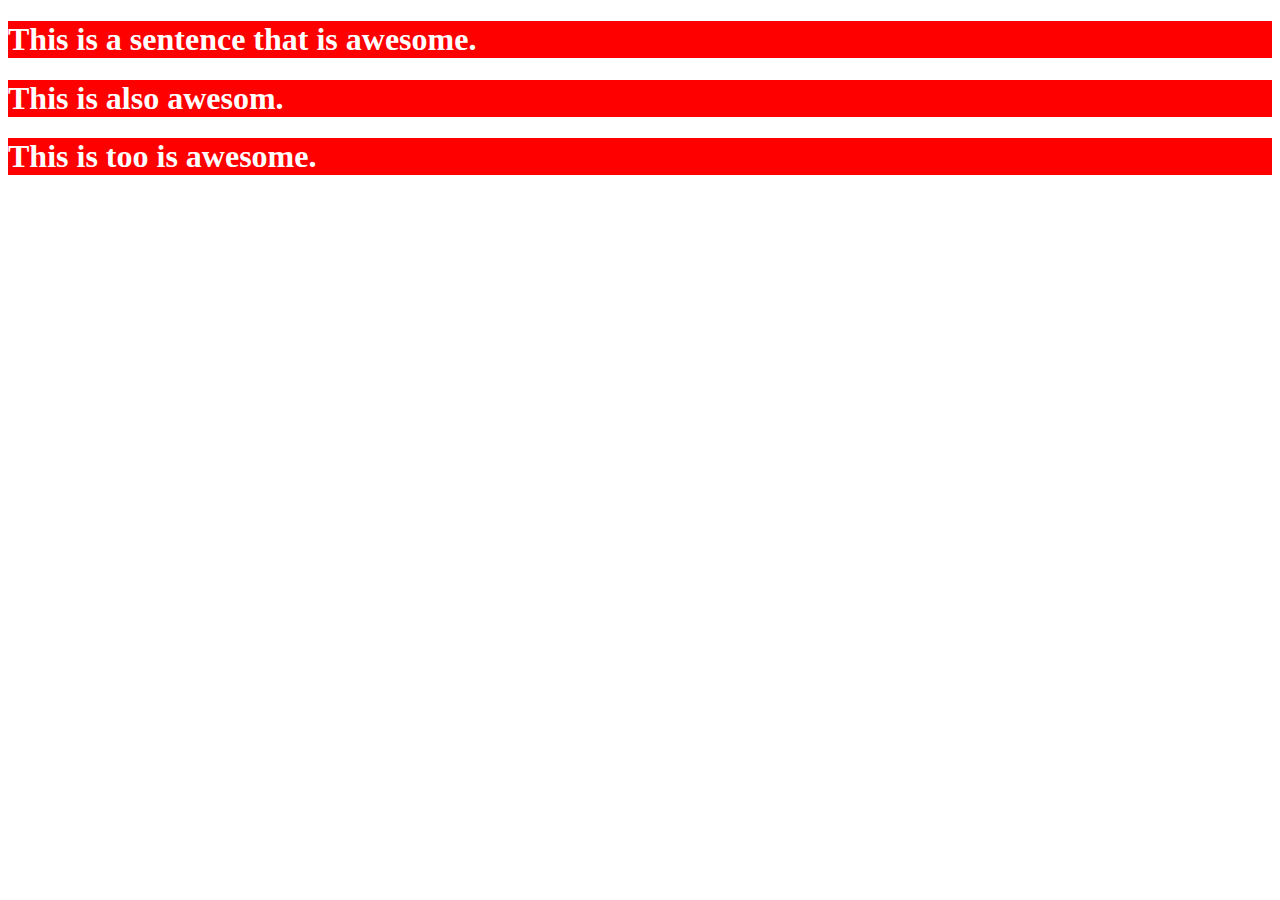
<file: Q01/index.html>
<!DOCTYPE html>
<html lang="en">

<head>
    <meta charset="UTF-8">
    <meta http-equiv="X-UA-Compatible" content="IE=edge">
    <meta name="viewport" content="width=device-width, initial-scale=1.0">
    <title>Document</title>
</head>

<body>
    <h1 style="color: white;background-color: red;">This is a sentence that is awesome.</h1>
    <h1 style="color: white;background-color: red;">This is also awesom.</h1>
    <h1 style="color: white;background-color: red;">This is too is awesome.</h1>
</body>

</html>
</file>
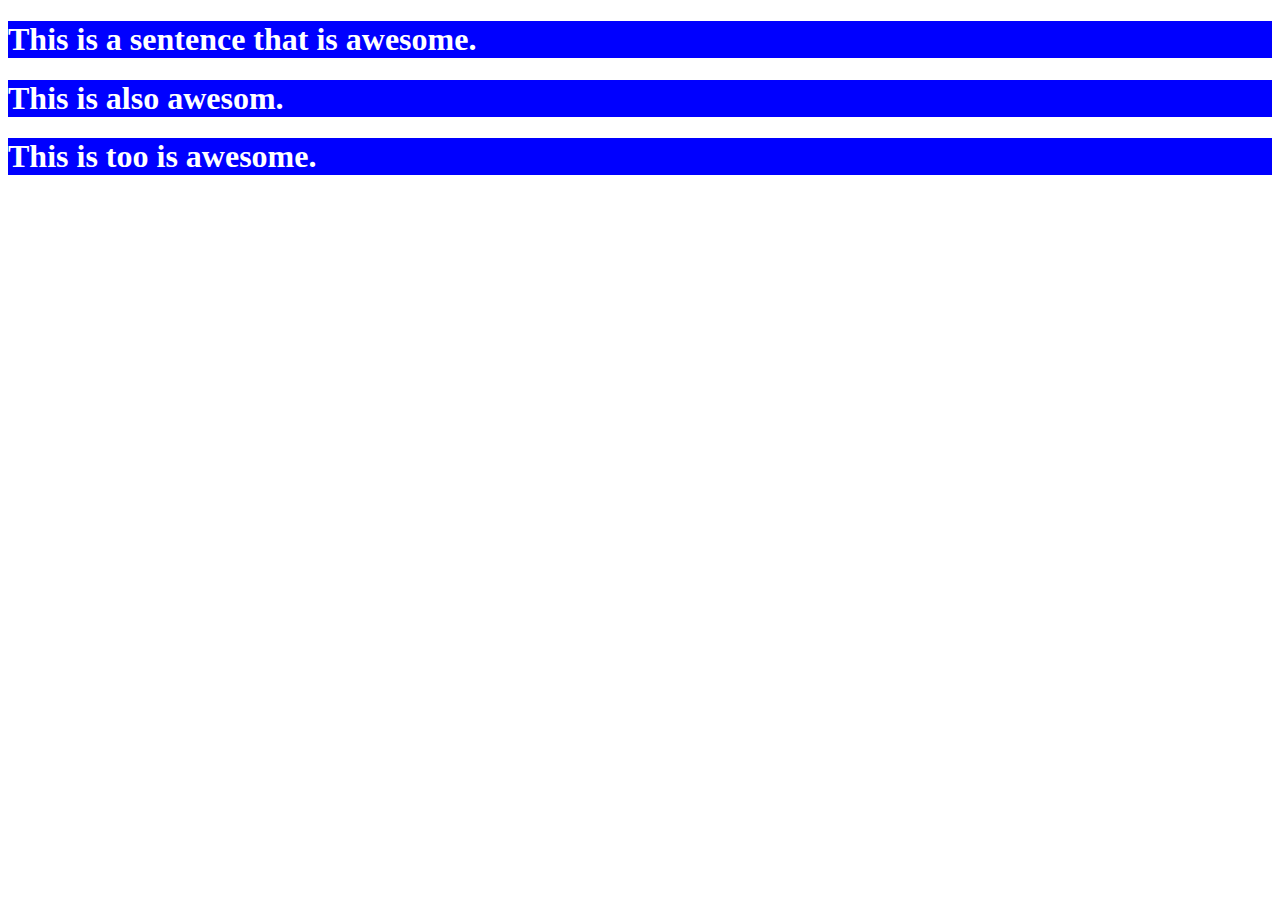
<file: Q02/index.html>
<!DOCTYPE html>
<html lang="en">

<head>
    <meta charset="UTF-8">
    <meta http-equiv="X-UA-Compatible" content="IE=edge">
    <meta name="viewport" content="width=device-width, initial-scale=1.0">
    <title>Document</title>

    <style>
        h1 {
            background-color: blue;
            color: white;
        }
    </style>
</head>

<body>
    <h1>This is a sentence that is awesome.</h1>
    <h1>This is also awesom.</h1>
    <h1>This is too is awesome.</h1>
</body>

</html>
</file>
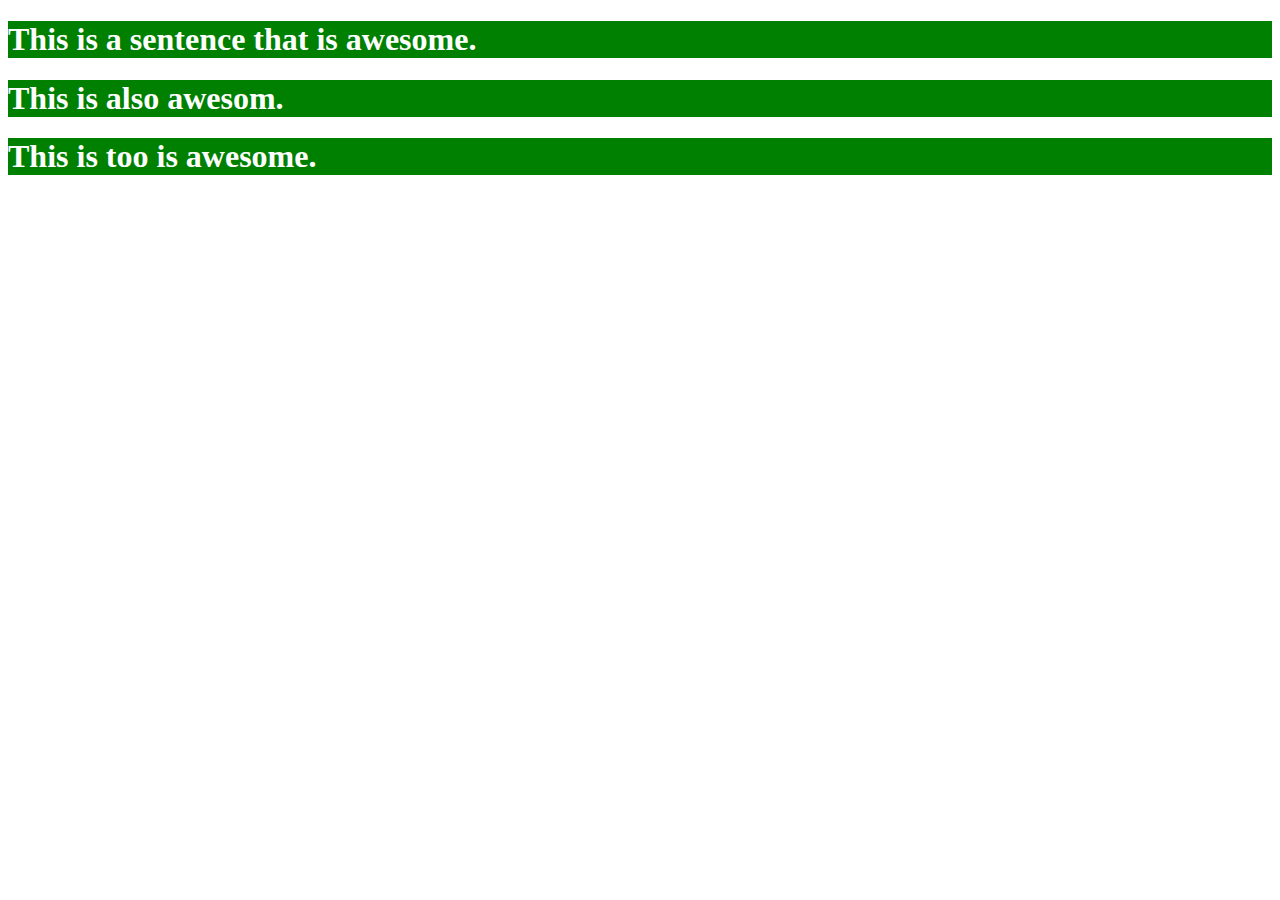
<file: Q03/index.html>
<!DOCTYPE html>
<html lang="en">

<head>
    <meta charset="UTF-8">
    <meta http-equiv="X-UA-Compatible" content="IE=edge">
    <meta name="viewport" content="width=device-width, initial-scale=1.0">
    <title>Document</title>
    <link rel="stylesheet" href="style.css">
</head>

<body>
    <h1>This is a sentence that is awesome.</h1>
    <h1>This is also awesom.</h1>
    <h1>This is too is awesome.</h1>
</body>

</html>
</file>
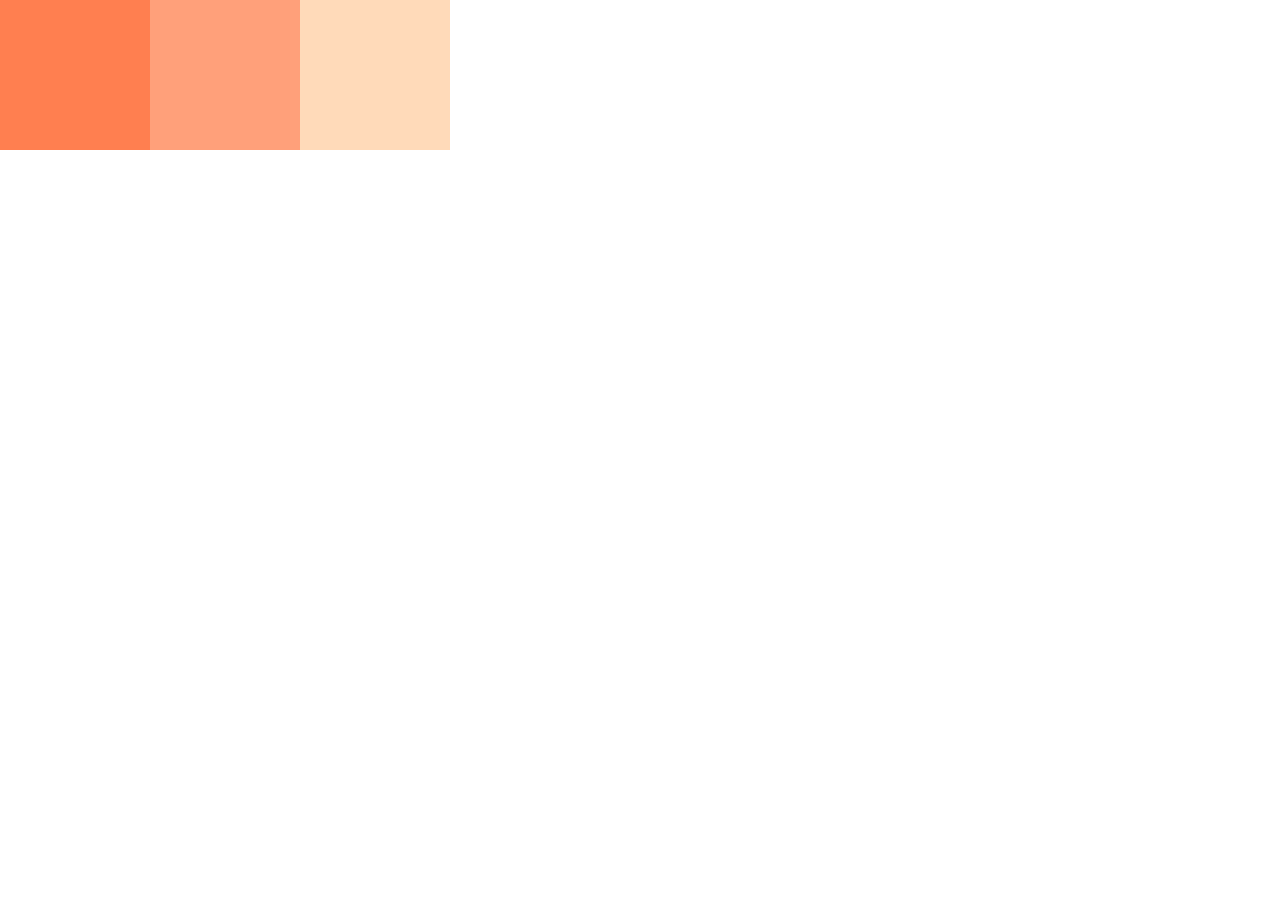
<file: Q04/index.html>
<!DOCTYPE html>
<html lang="en">

<head>
    <meta charset="UTF-8">
    <meta http-equiv="X-UA-Compatible" content="IE=edge">
    <meta name="viewport" content="width=device-width, initial-scale=1.0">
    <title>Document</title>
    <link rel="stylesheet" href="style.css">
</head>

<body>
    <!-- no two block elements can co-exist on the same line -->
    <div class="box first"></div>
    <div class="box second"></div>
    <div class="box third"></div>

    <!-- inline elements by default share space on the same line, but cannot adjust height and width -->
    <!-- <span>Hello</span>
    <span>World</span> -->
    <!-- <img src="https://www.visitsingapore.com/see-do-singapore/recreation-leisure/viewpoints/merlion-park/jcr:content/par/mobile_21_content_sl/sliderccpar1/content_img_insta/content/item0.thumbnail.image-path.700.394.jpg"> -->

    <!-- inline block elements is a hybrid display type that allows elements to share space and does not push the next element down -->
</body>

</html>
</file>
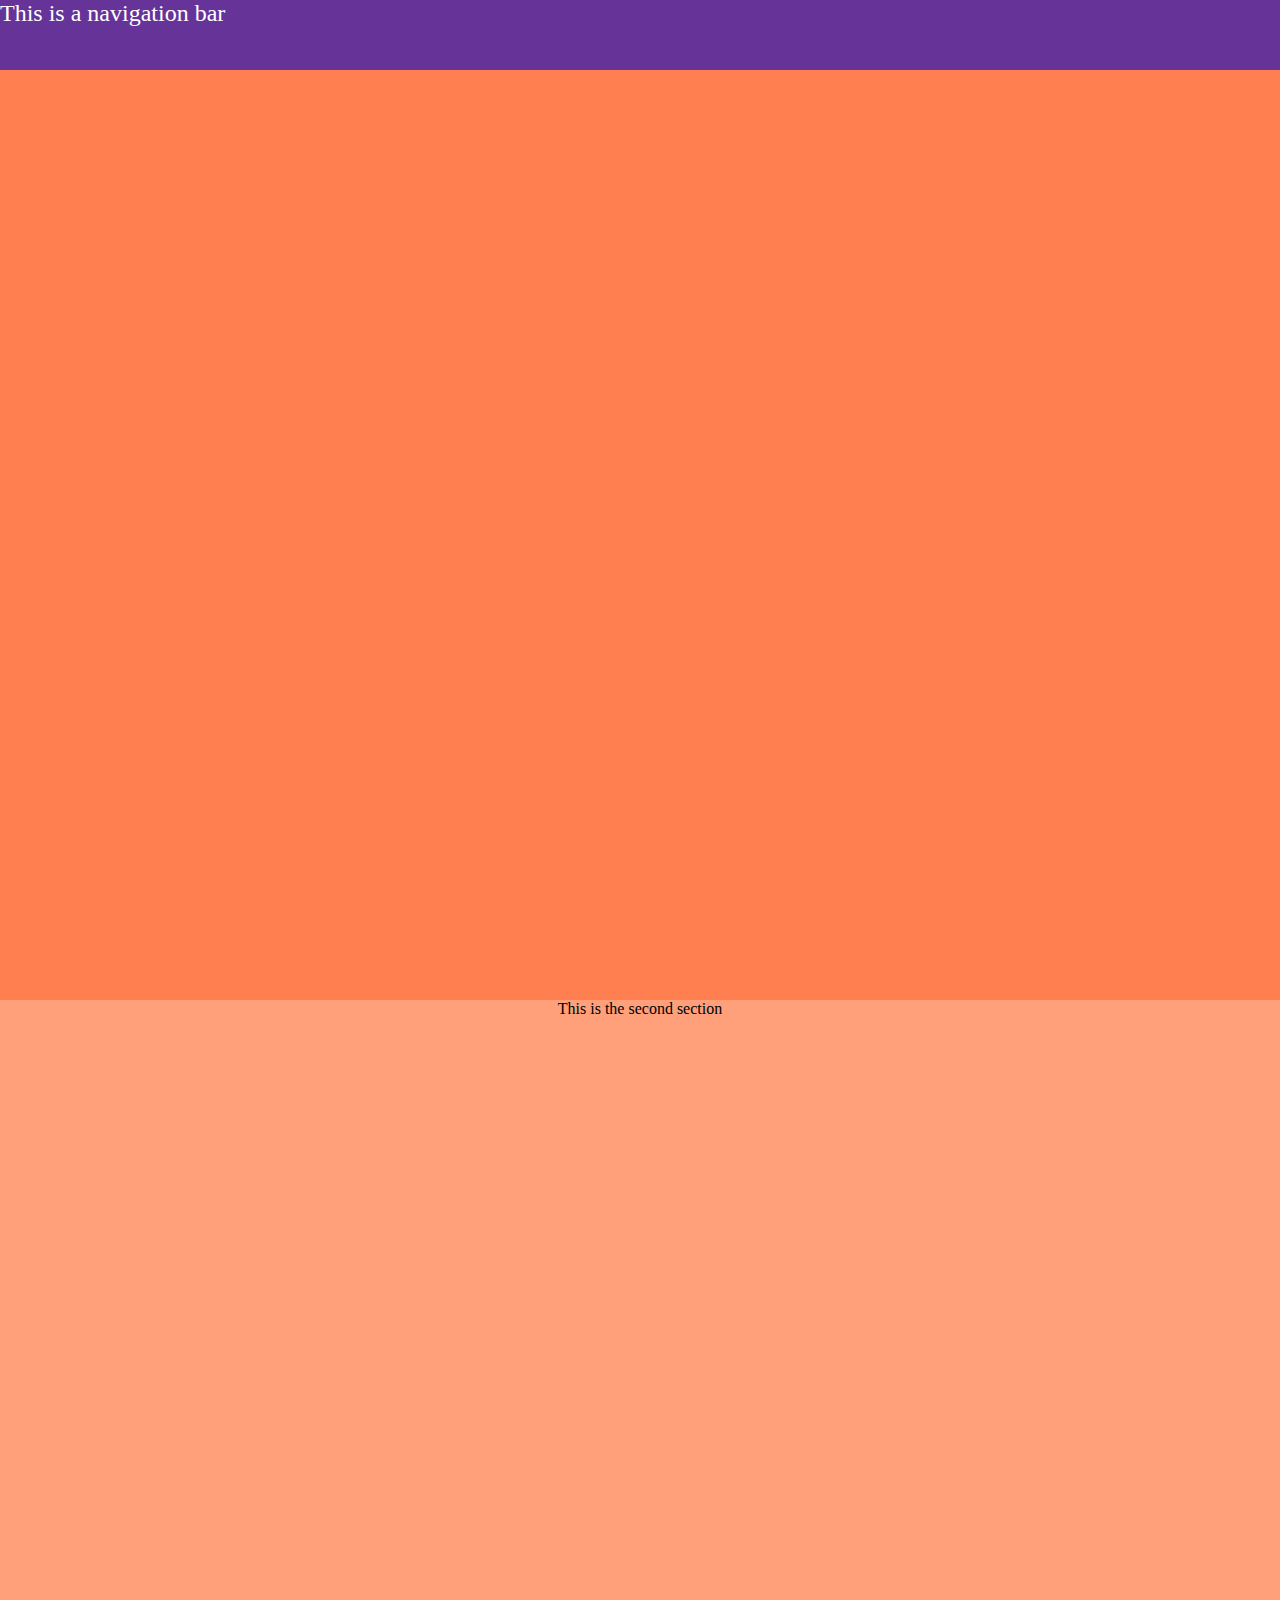
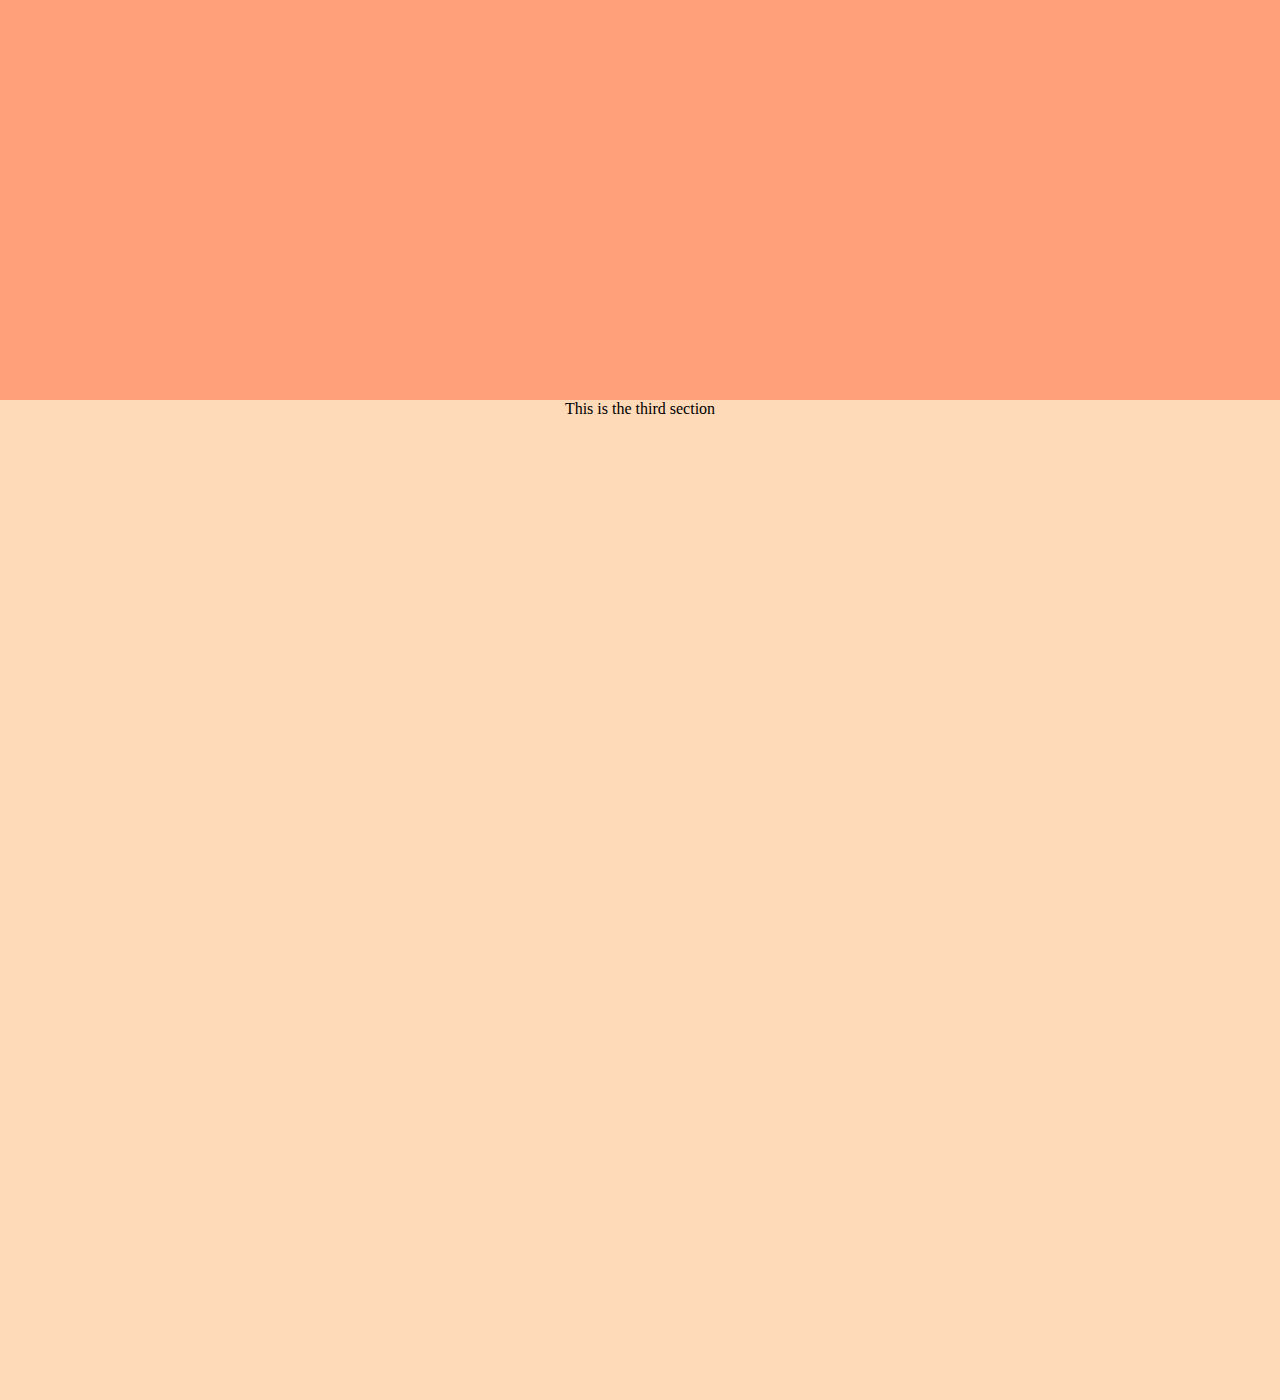
<file: Q05/index.html>
<!DOCTYPE html>
<html lang="en">

<head>
    <meta charset="UTF-8">
    <meta http-equiv="X-UA-Compatible" content="IE=edge">
    <meta name="viewport" content="width=device-width, initial-scale=1.0">
    <title>Document</title>
    <link rel="stylesheet" href="style.css">
</head>

<body>
    <div class="navbar">
        This is a navigation bar
    </div>
    <div class="section first">
        This is the first section
    </div>
    <div class="section second">
        This is the second section
    </div>
    <div class="section third">
        This is the third section
    </div>
</body>

</html>
</file>
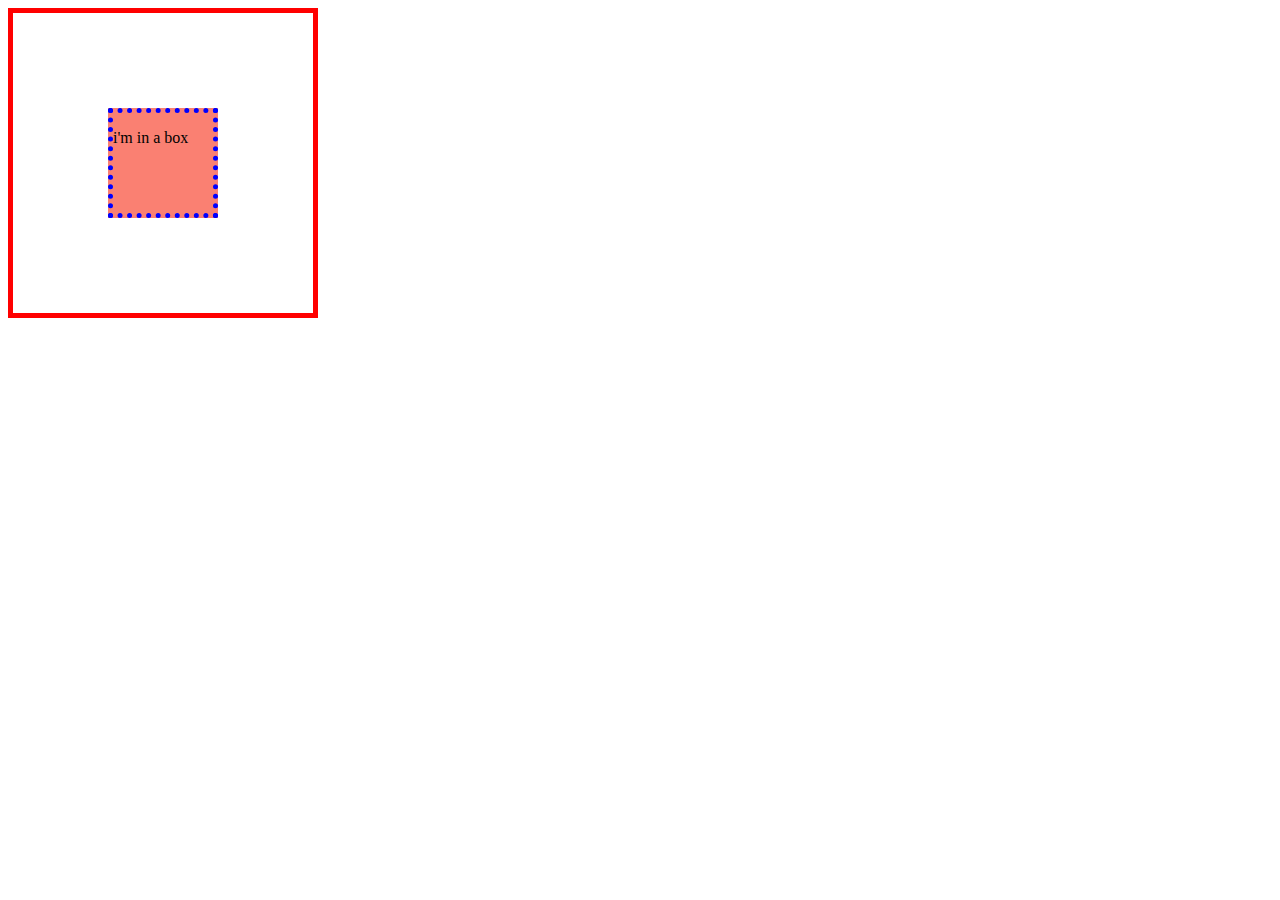
<file: Q06/index.html>
<!DOCTYPE html>
<html lang="en">

<head>
    <meta charset="UTF-8">
    <meta http-equiv="X-UA-Compatible" content="IE=edge">
    <meta name="viewport" content="width=device-width, initial-scale=1.0">
    <title>Document</title>
    <link rel="stylesheet" href="style.css">
</head>

<body>
    <div class="main">
        <div class="box">
           <p>i'm in a box</p>
        </div>
      </div>
</body>

</html>
</file>
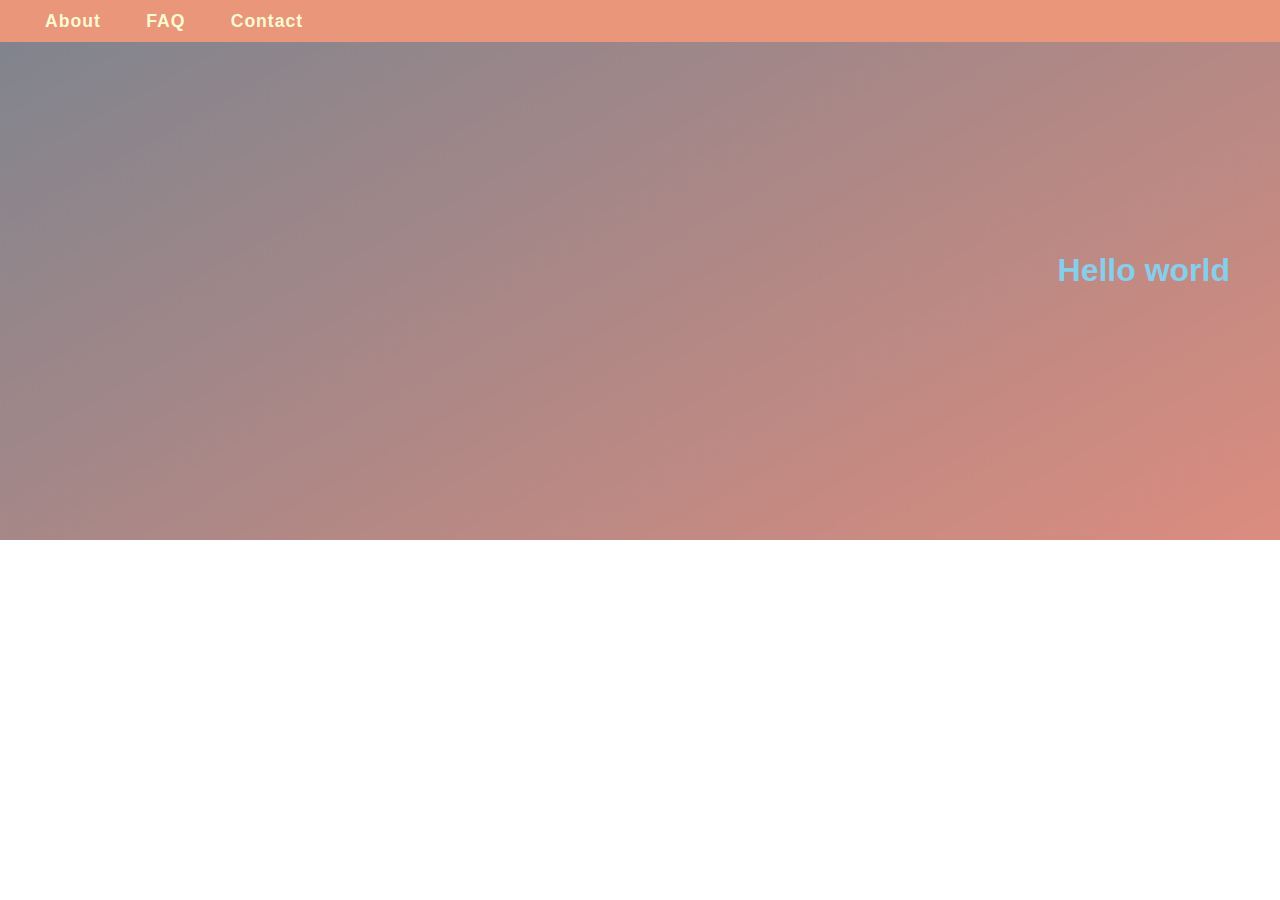
<file: Q08/index.html>
<!DOCTYPE html>
<html lang="en">

<head>
    <meta charset="UTF-8">
    <meta http-equiv="X-UA-Compatible" content="IE=edge">
    <meta name="viewport" content="width=device-width, initial-scale=1.0">
    <title>Document</title>
    <link rel="stylesheet" href="style.css">
</head>

<body>
    <div class="navbar">
        <ul>
            <li>
                <a href="https://google.com.sg">About</a>
            </li>
            <li>
                <a href="https://google.com.sg">FAQ</a>
            </li>
            <li>
                <a href="mailto:nrwpc.stack@hotmail.com">Contact</a>
            </li>
        </ul>
    </div>
    <div class="banner">
        <div class="header">
            <h1>Hello world</h1>
        </div>
    </div>
</body>

</html>
</file>
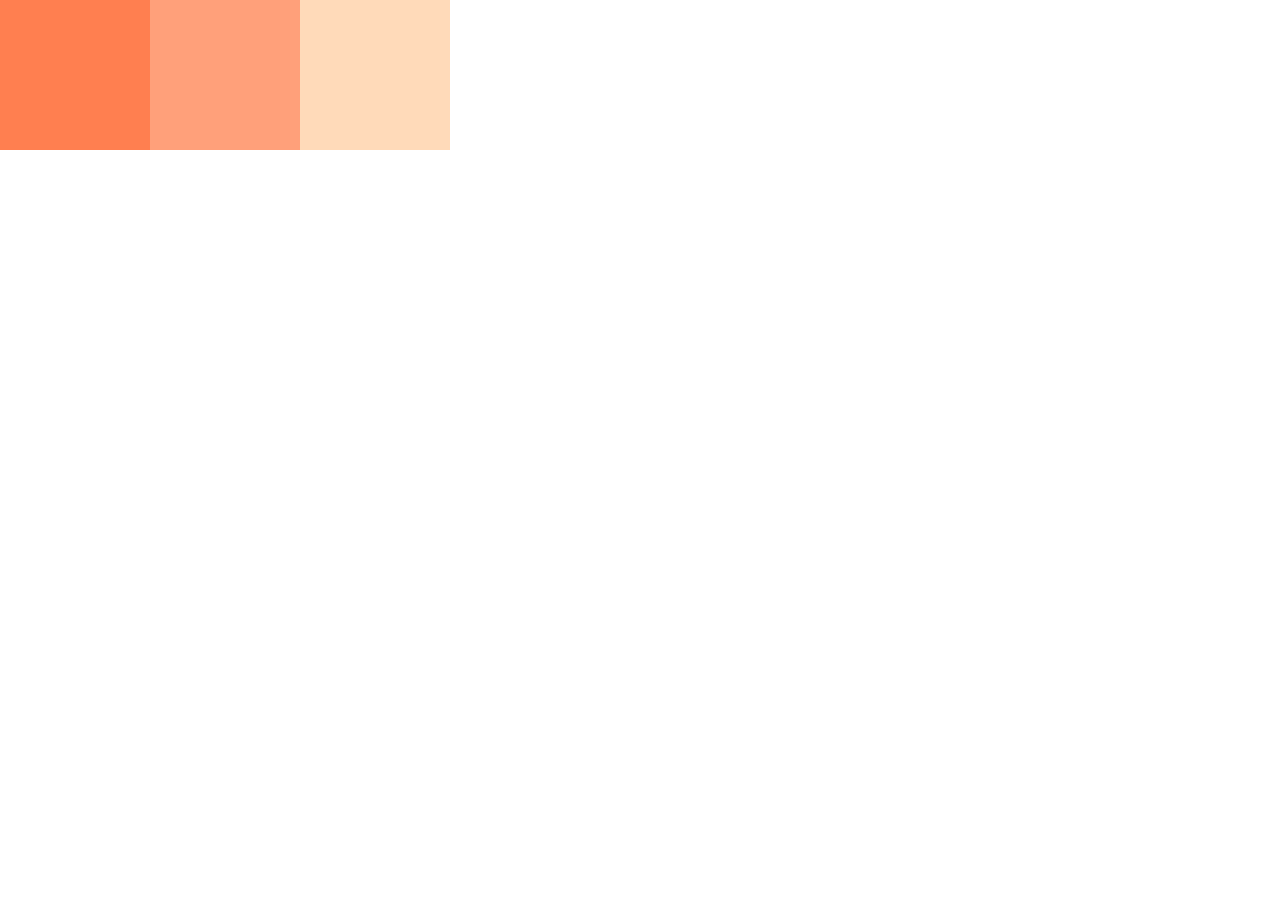
<file: Q04/index-flex.html>
<!DOCTYPE html>
<html lang="en">

<head>
    <meta charset="UTF-8">
    <meta http-equiv="X-UA-Compatible" content="IE=edge">
    <meta name="viewport" content="width=device-width, initial-scale=1.0">
    <title>Document</title>
    <link rel="stylesheet" href="style.css">
</head>

<body>
    <div class="flex-container">
        <div class="box first"></div>
        <div class="box second"></div>
        <div class="box third"></div>
    </div>
</body>

</html>
</file>
<file: Q03/style.css>
h1 {
    background-color: green;
    color: white;
}
</file>
<file: Q04/style.css>
body, div {
    margin: 0;
    padding: 0;
}

.box {
    width: 150px;
    height: 150px;
    position: absolute;
    /* display: inline-block; */
}

.first {
    background-color: coral;
}

.second {
    background-color: lightsalmon;
    left: 150px;
}

.third {
    background-color: peachpuff;
    left: 300px;
}

/* index-flex.html */
.flex-container {
    display: flex;
}
</file>
<file: Q05/style.css>
body, div {
    margin: 0;
    padding: 0;
}
.navbar {
    background-color: rebeccapurple;
    color: white;
    height: 70px;
    font-size: 1.5rem;
    position: fixed;
    width: 100%;
}

.section {
    width: 100%;
    height: 1000px;
    text-align: center;
}

.first {
    background-color: coral;
}

.second {
    background-color: lightsalmon;
}

.third {
    background-color: peachpuff;
}
</file>
<file: Q06/style.css>
/* using margin */
/* .main {
  height: 300px;
  width: 300px;
  border: 5px red solid;
}
  
.box {
  height: 100px;
  width: 100px;
  background-color: salmon;
  border: 5px dotted blue;
  margin: 100px auto;
} */

/* flex-box */
.main {
  height: 300px;
  width: 300px;
  border: 5px red solid;
  display: flex;
  flex-direction: row;
  /* x-axis */
  justify-content: center;
  /* y-axis */
  align-items: center;
}
  
.box {
  height: 100px;
  width: 100px;
  background-color: salmon;
  border: 5px dotted blue;
}
</file>
<file: Q08/style.css>
body {
  font-family: Arial, Helvetica, sans-serif;
  margin: 0;
}

.navbar {
  width: 100%;
  padding: 10px 25px;
  position: fixed;
  background-color: darksalmon;
  font-size: 1.2rem;
  font-weight: 700;
}

.navbar ul {
  margin: 0;
  padding: 0;
}

.navbar ul li {
  display: inline-block;
}

.navbar ul li a {
  text-decoration: none;
  font-size: 1.1rem;
  color: lightgoldenrodyellow;
  letter-spacing: 1px;
  padding: 0 20px;
}

.navbar ul li a:hover {
  background-color: lightgray;
  color: peru;
}

.banner {
  height: 60vh;
  background-image: url('linear-gradient.png');
  background-position: center;
  background-size: cover;
}

.banner .header {
  width: 100%;
  height: 100%;
  display: flex;
  align-items: center;
  justify-content: flex-end;
}
.banner h1 {
  color: skyblue;
  padding-right: 50px;
}
</file>
